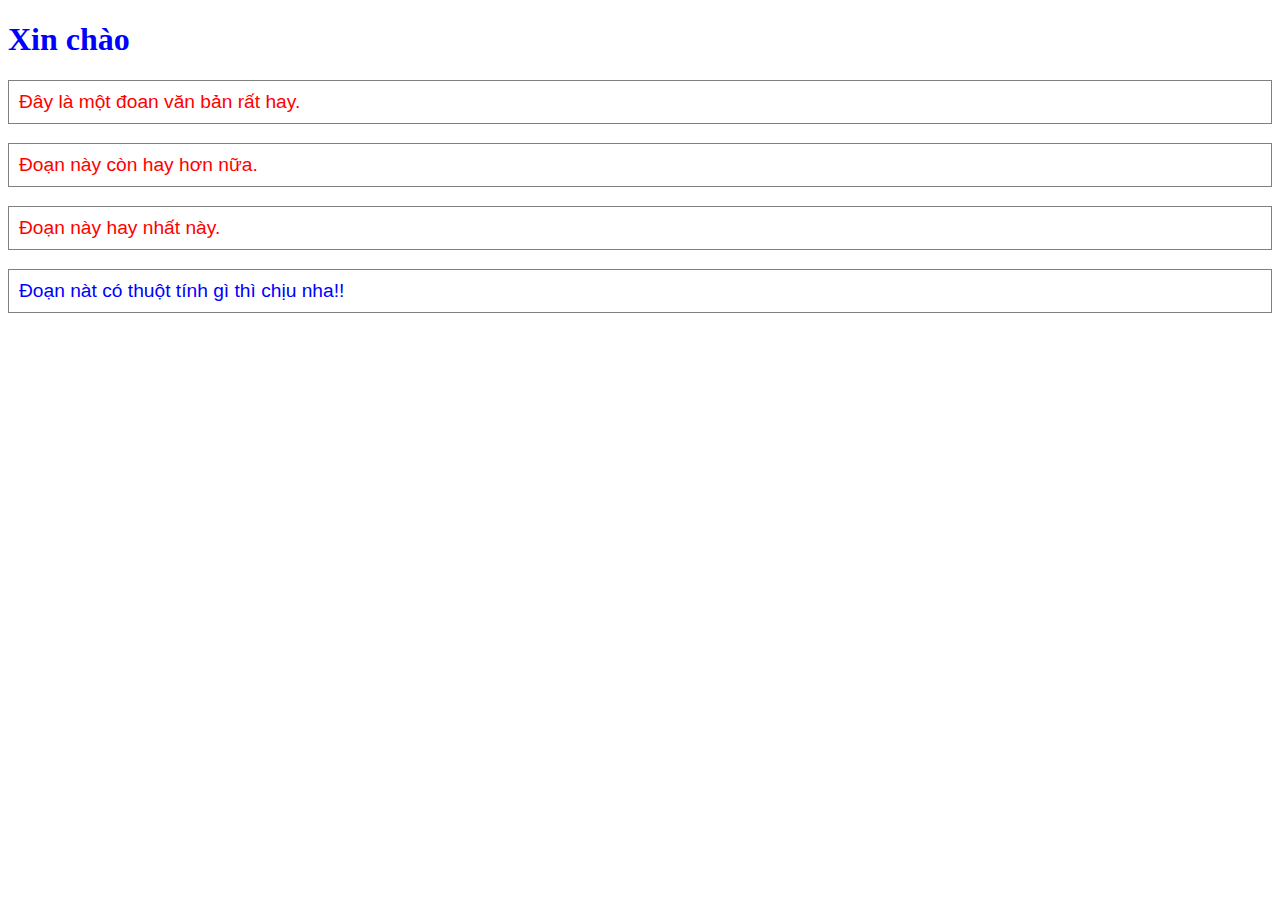
<file: index.html>
<!DOCTYPE html>
<html lang="en">
<head>
    <meta charset="UTF-8">
    <title>Title</title>
    <style>
        h1 {
            color: blue;
            font-family: Tahoma;
            font-size: 200%;

        }

        p {
            color: red;
            font-family: Arial;
            font-size: 120%;
            border: 1px solid grey;
            padding: 10px;
        }
        #element1 {
            color: blue;
        }
    </style>
</head>
<body>

<h1>Xin chào</h1>

<p>Đây là một đoan văn bản rất hay.</p>
<p>Đoạn này còn hay hơn nữa.</p>
<p>Đoạn này hay nhất này.</p>
<p id="element1">Đoạn nàt có thuột tính gì thì chịu nha!!</p>
</body>
</html>
</file>
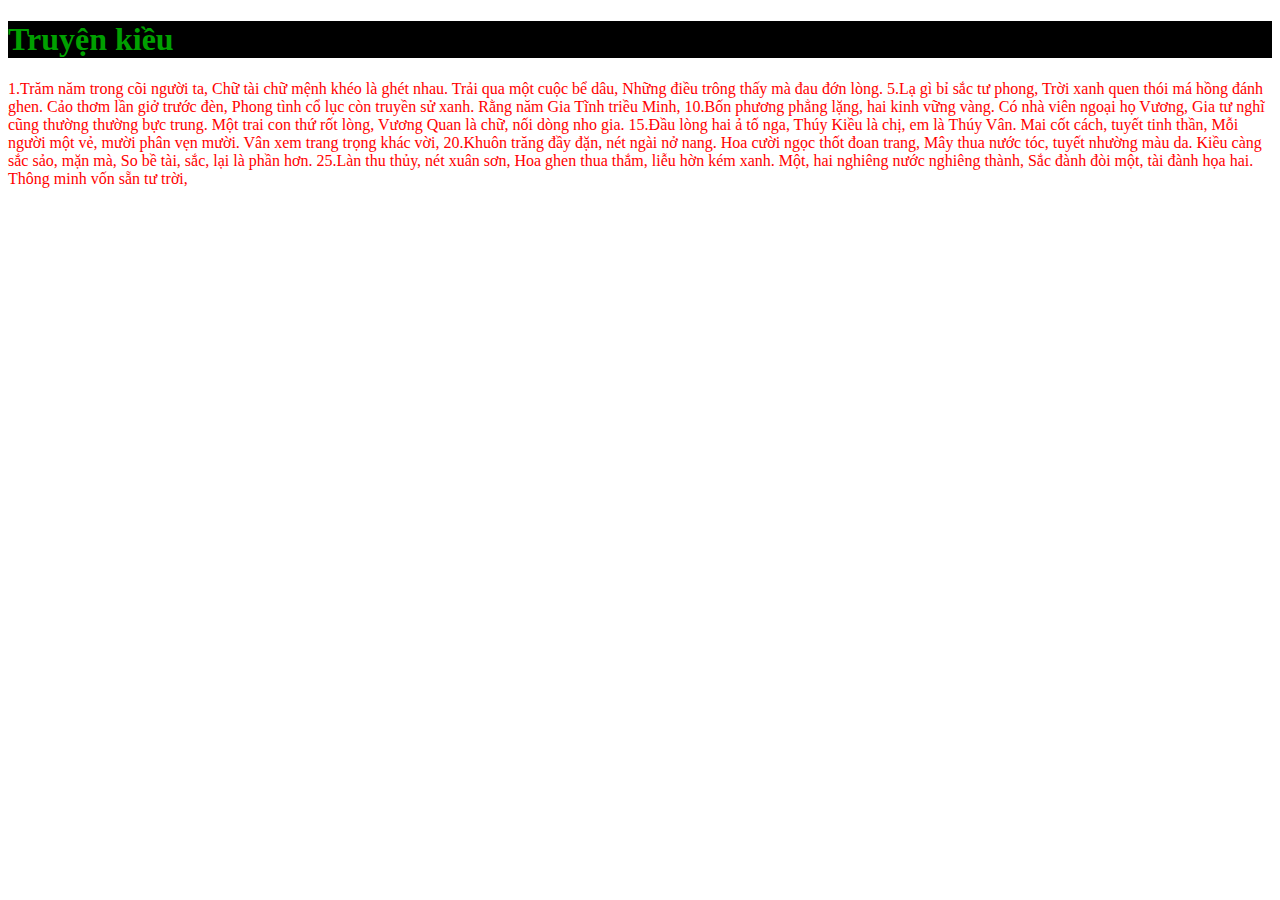
<file: cssInHTML/index.html>
<!DOCTYPE html>
<html lang="en">
<head>
    <meta charset="UTF-8">
    <title>Title</title>
    <style>
        h1{
            background-color: black;
        }
    </style>
    <link rel="stylesheet" href="demo.css">

</head>
<body>
<h1>Truyện kiều</h1>

<p style="color: red">
    1.Trăm năm trong cõi người ta,
    Chữ tài chữ mệnh khéo là ghét nhau.
    Trải qua một cuộc bể dâu,
    Những điều trông thấy mà đau đớn lòng.
    5.Lạ gì bỉ sắc tư phong,
    Trời xanh quen thói má hồng đánh ghen.
    Cảo thơm lần giở trước đèn,
    Phong tình cổ lục còn truyền sử xanh.
    Rằng năm Gia Tĩnh triều Minh,
    10.Bốn phương phẳng lặng, hai kinh vững vàng.
    Có nhà viên ngoại họ Vương,
    Gia tư nghĩ cũng thường thường bực trung.
    Một trai con thứ rốt lòng,
    Vương Quan là chữ, nối dòng nho gia.
    15.Đầu lòng hai ả tố nga,
    Thúy Kiều là chị, em là Thúy Vân.
    Mai cốt cách, tuyết tinh thần,
    Mỗi người một vẻ, mười phân vẹn mười.
    Vân xem trang trọng khác vời,
    20.Khuôn trăng đầy đặn, nét ngài nở nang.
    Hoa cười ngọc thốt đoan trang,
    Mây thua nước tóc, tuyết nhường màu da.
    Kiều càng sắc sảo, mặn mà,
    So bề tài, sắc, lại là phần hơn.
    25.Làn thu thủy, nét xuân sơn,
    Hoa ghen thua thắm, liễu hờn kém xanh.
    Một, hai nghiêng nước nghiêng thành,
    Sắc đành đòi một, tài đành họa hai.
    Thông minh vốn sẵn tư trời,</p>

</body>
</html>
</file>
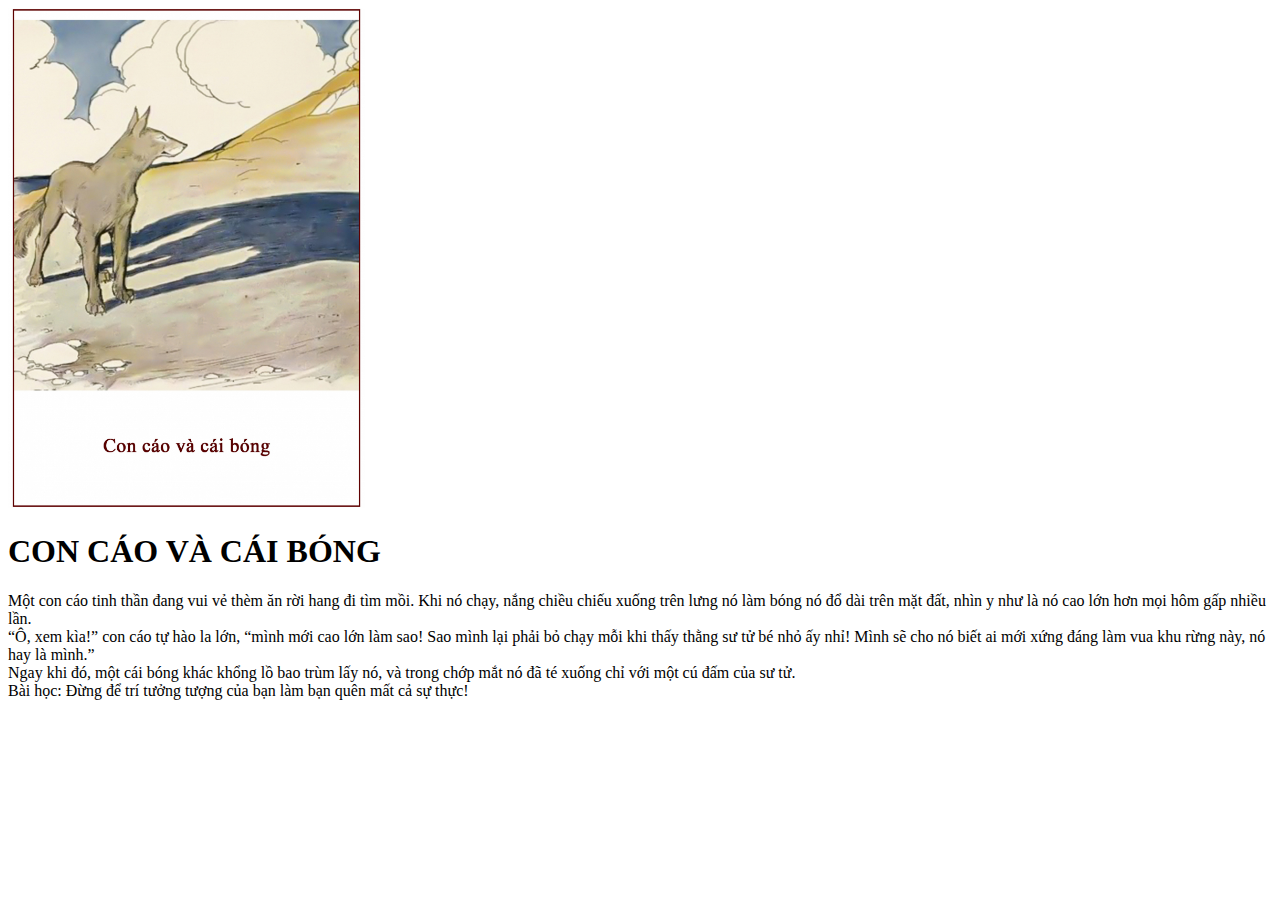
<file: ShortStory/foxAndShadow.html>
<!DOCTYPE html>
<html lang="en">
<head>
    <meta charset="UTF-8">
    <title>Title</title>
</head>
<body>
<img src="image/con-cao-va-cai-bong-621655.jpg" height="500px">
<h1>CON CÁO VÀ CÁI BÓNG</h1>

<p>Một con cáo tinh thần đang vui vẻ thèm ăn rời hang đi tìm mồi. Khi nó chạy, nắng chiều chiếu xuống trên lưng nó làm
    bóng nó đổ dài trên mặt đất, nhìn y như là nó cao lớn hơn mọi hôm gấp nhiều lần. <br>


    “Ô, xem kìa!” con cáo tự hào la lớn, “mình mới cao lớn làm sao! Sao mình lại phải bỏ chạy mỗi khi thấy thằng sư tử
    bé nhỏ ấy nhỉ! Mình sẽ cho nó biết ai mới xứng đáng làm vua khu rừng này, nó hay là mình.” <br>


    Ngay khi đó, một cái bóng khác khổng lồ bao trùm lấy nó, và trong chớp mắt nó đã té xuống chỉ với một cú đấm của sư
    tử. <br>


    Bài học: Đừng để trí tưởng tượng của bạn làm bạn quên mất cả sự thực!</p>
</body>
</html>
</file>
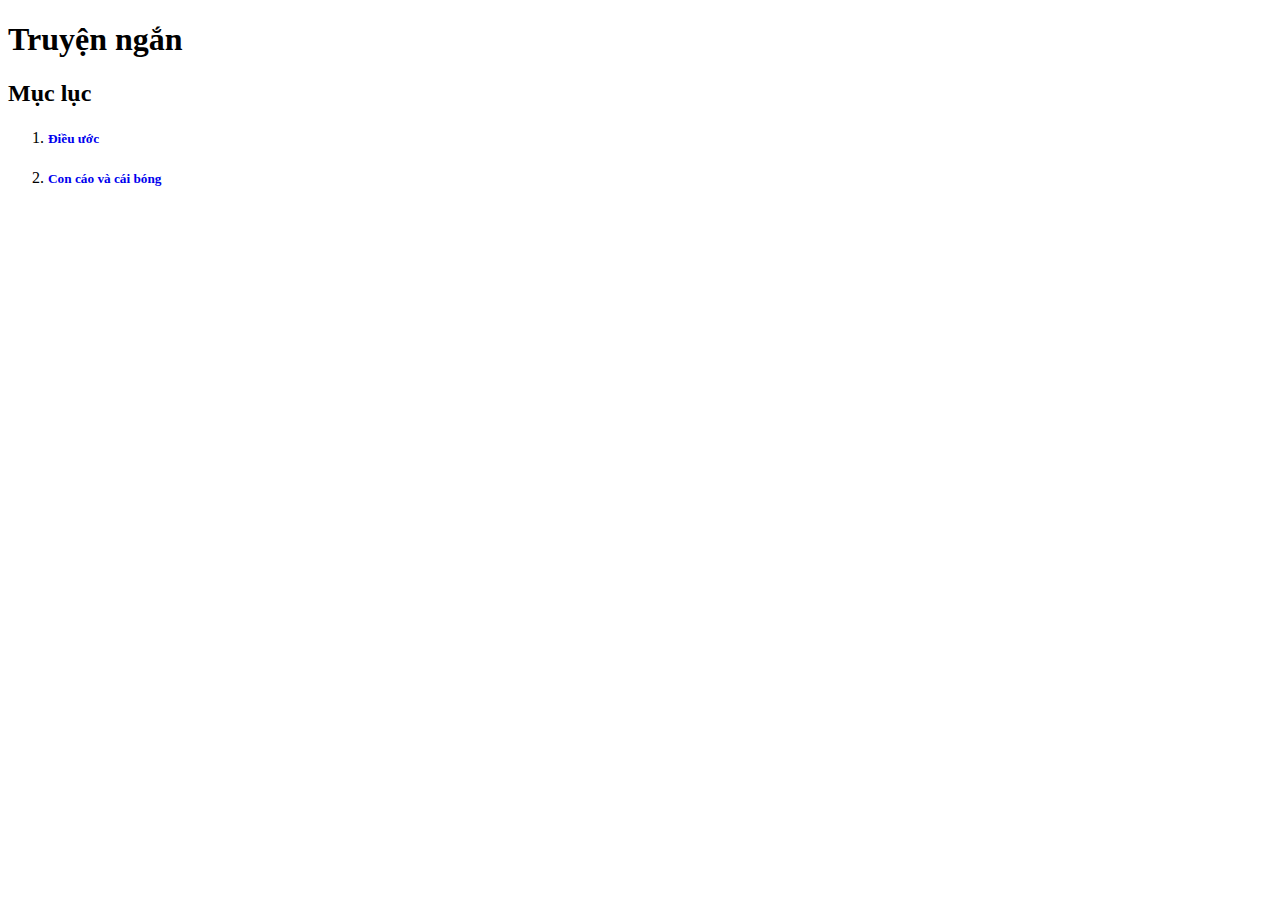
<file: ShortStory/shortStory.html>
<!DOCTYPE html>
<html lang="en">
<head>
    <meta charset="UTF-8">
    <title>Title</title>
</head>
<body>
<h1>Truyện ngắn</h1>
<h2>Mục lục</h2>
<ol>
    <li><h5><a href="Treaty.html" style="text-decoration: none">Điều ước</a></h5></li>
    <li><h5><a href="foxAndShadow.html" style="text-decoration: none" >Con cáo và cái bóng</a></h5></li>

</ol>
</body>
</html>
</file>
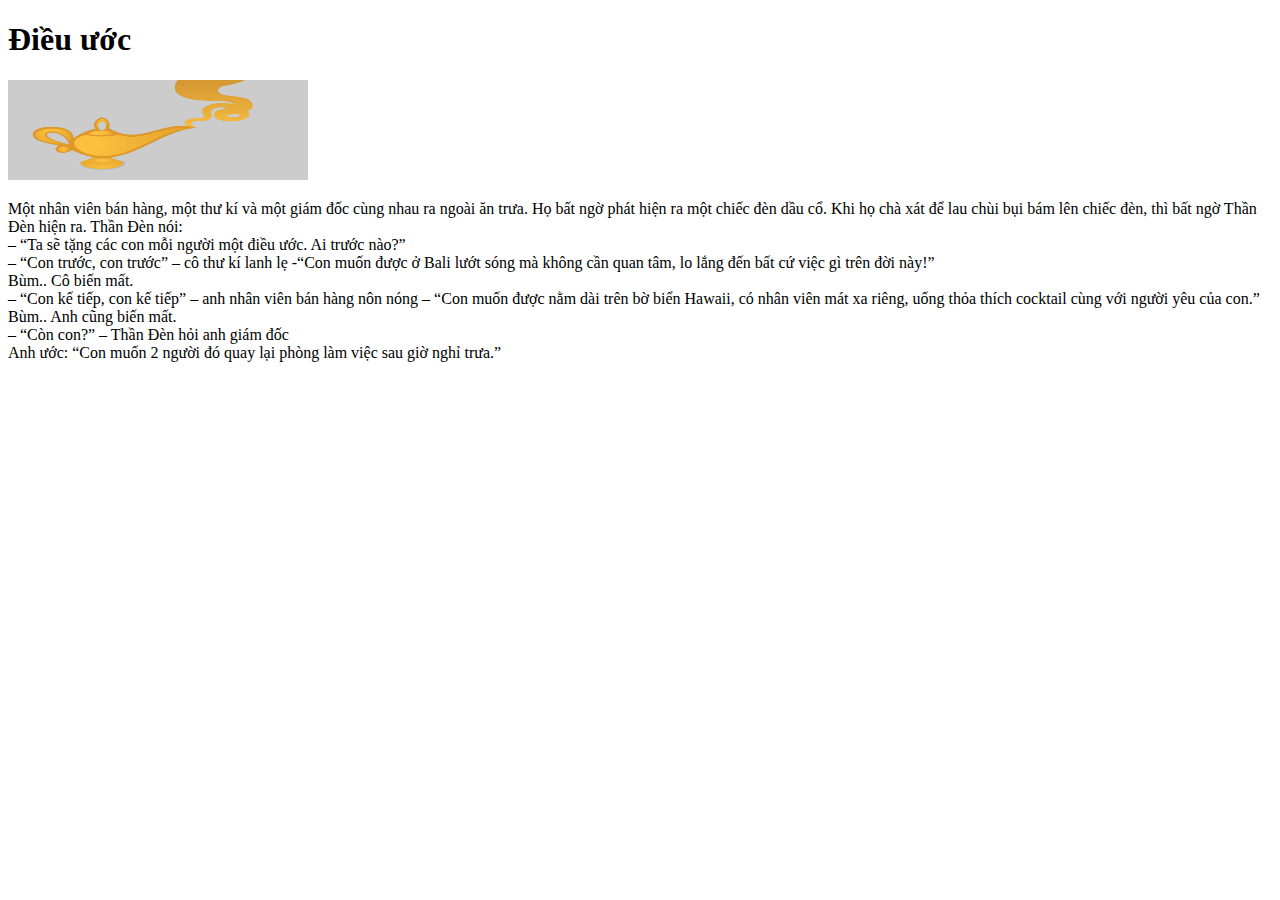
<file: ShortStory/Treaty.html>
<!DOCTYPE html>
<html lang="en">
<head>
    <meta charset="UTF-8">
    <title>Title</title>
</head>
<body>
<h1>Điều ước</h1>
<img src="image/aladdin.jpg" width="300px" height="100px" >
<p>Một nhân viên bán hàng, một thư kí và một giám đốc cùng nhau ra ngoài ăn trưa. Họ bất ngờ phát hiện ra một chiếc đèn
    dầu cổ. Khi họ chà xát để lau chùi bụi bám lên chiếc đèn, thì bất ngờ Thần Đèn hiện ra. Thần Đèn nói:<br>

    – “Ta sẽ tặng các con mỗi người một điều ước. Ai trước nào?” <br>

    – “Con trước, con trước” – cô thư kí lanh lẹ -“Con muốn được ở Bali lướt sóng mà không cần quan tâm, lo lắng đến bất
    cứ việc gì trên đời này!” <br>

    Bùm.. Cô biến mất. <br>

    – “Con kế tiếp, con kế tiếp” – anh nhân viên bán hàng nôn nóng – “Con muốn được nằm dài trên bờ biển Hawaii, có nhân
    viên mát xa riêng, uống thỏa thích cocktail cùng với người yêu của con.” <br>

    Bùm.. Anh cũng biến mất. <br>

    – “Còn con?” – Thần Đèn hỏi anh giám đốc <br>

    Anh ước: “Con muốn 2 người đó quay lại phòng làm việc sau giờ nghỉ trưa.”</p>
</body>
</html>
</file>
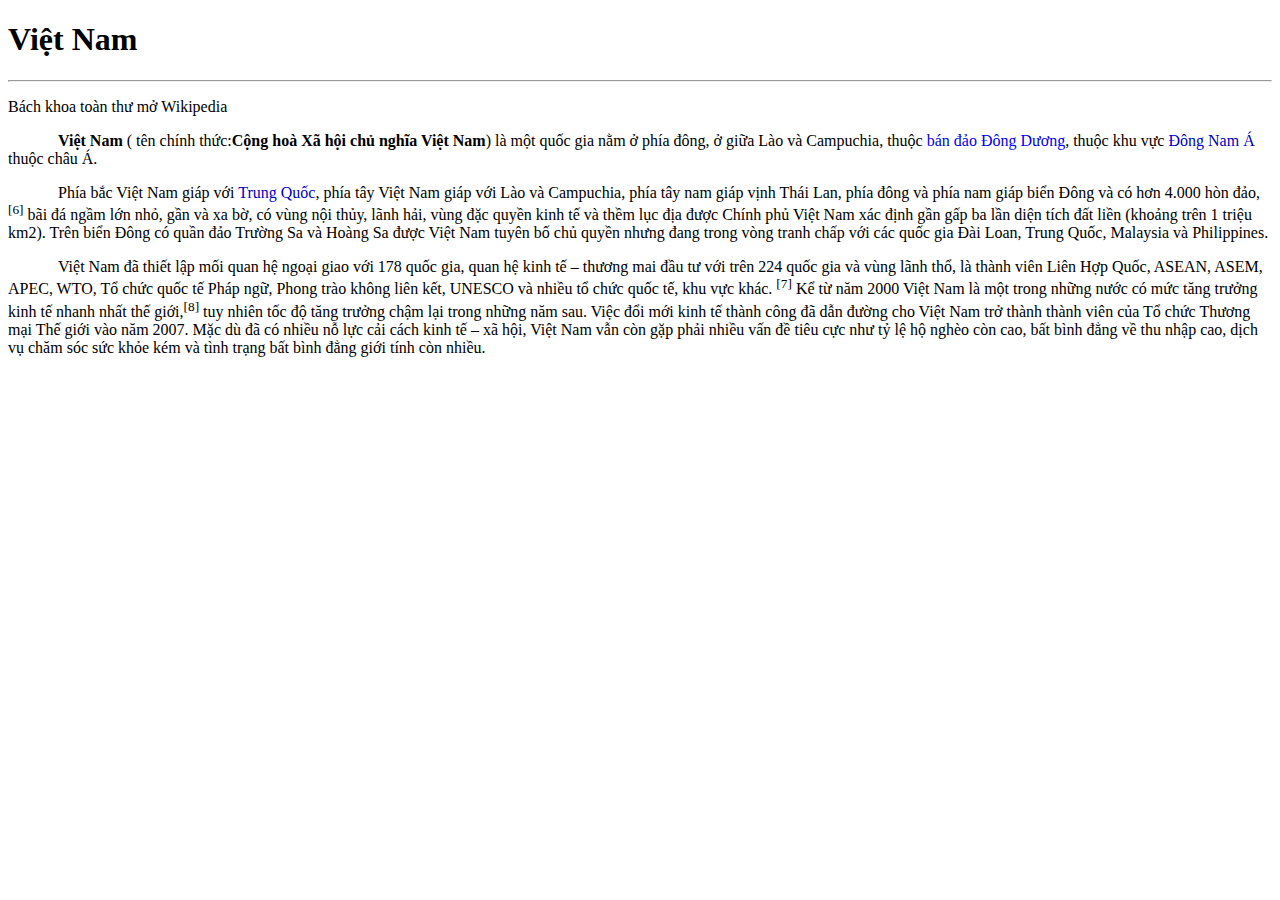
<file: textFormatCss/VN.html>
<!DOCTYPE html>
<html lang="en">
<head>
    <meta charset="UTF-8">
    <title>Title</title>
    <link rel="stylesheet" href="index.css">
</head>
<body>
<div>
    <h1>Việt Nam</h1>
    <hr>
    <p>Bách khoa toàn thư mở Wikipedia</p>
</div>

<div class="a">
    <p><strong>Việt Nam</strong> ( tên chính thức:<strong>Cộng hoà Xã hội chủ nghĩa Việt Nam</strong>) là một quốc gia nằm ở phía đông, ở giữa Lào và Campuchia, thuộc <a href="https://vi.wikipedia.org/wiki/B%C3%A1n_%C4%91%E1%BA%A3o_%C4%90%C3%B4ng_D%C6%B0%C6%A1ngaâqqqqqqqa" style="text-decoration: none">bán đảo Đông Dương</a>, thuộc khu vực <span style="color: #0000bf">Đông Nam Á</span> thuộc châu Á.
    </p>
</div>

<div class="b">
    <p>Phía bắc Việt Nam giáp với <span style="color: #0000bf"> Trung Quốc</span>, phía tây Việt Nam giáp với Lào và Campuchia, phía tây nam giáp vịnh Thái
        Lan,
        phía đông và phía nam giáp biển Đông và có hơn 4.000 hòn đảo,<sup>[6]</sup> bãi đá ngầm lớn nhỏ, gần và xa bờ, có vùng nội
        thủy,
        lãnh hải, vùng đặc quyền kinh tế và thềm lục địa được Chính phủ Việt Nam xác định gần gấp ba lần diện tích đất
        liền
        (khoảng trên 1 triệu km2). Trên biển Đông có quần đảo Trường Sa và Hoàng Sa được Việt Nam tuyên bố chủ quyền
        nhưng
        đang trong vòng tranh chấp với các quốc gia Đài Loan, Trung Quốc, Malaysia và Philippines.</p>
</div>

<div class="c">
    <p>Việt Nam đã thiết lập mối quan hệ ngoại giao với 178 quốc gia, quan hệ kinh tế – thương mai đầu tư với trên 224
        quốc gia và vùng lãnh thổ, là thành viên Liên Hợp Quốc, ASEAN, ASEM, APEC, WTO, Tổ chức quốc tế Pháp ngữ, Phong
        trào không liên kết, UNESCO và nhiều tổ chức quốc tế, khu vực khác. <sup>[7]</sup> Kể từ năm 2000 Việt Nam là một trong những
        nước có mức tăng trưởng kinh tế nhanh nhất thế giới,<sup>[8]</sup> tuy nhiên tốc độ tăng trưởng chậm lại trong những năm sau.
        Việc đổi mới kinh tế thành công đã dẫn đường cho Việt Nam trở thành thành viên của Tổ chức Thương mại Thế giới
        vào năm 2007. Mặc dù đã có nhiều nỗ lực cải cách kinh tế – xã hội, Việt Nam vẫn còn gặp phải nhiều vấn đề tiêu
        cực như tỷ lệ hộ nghèo còn cao, bất bình đẳng về thu nhập cao, dịch vụ chăm sóc sức khỏe kém và tình trạng bất
        bình đẳng giới tính còn nhiều.
    </p>
</div>
</body>
</html>
</file>
<file: cssInHTML/demo.css>
h1{
    color: #00A000;
}
p{
    color: #0000bf;
}
</file>
<file: textFormatCss/index.css>
.a {
    text-indent: 50px;
}

.b {
    text-indent: 50px;
}

.c {
    text-indent: 50px;
}

/*.vd{*/
/*    color: #00A000;*/
/*}*/
</file>
